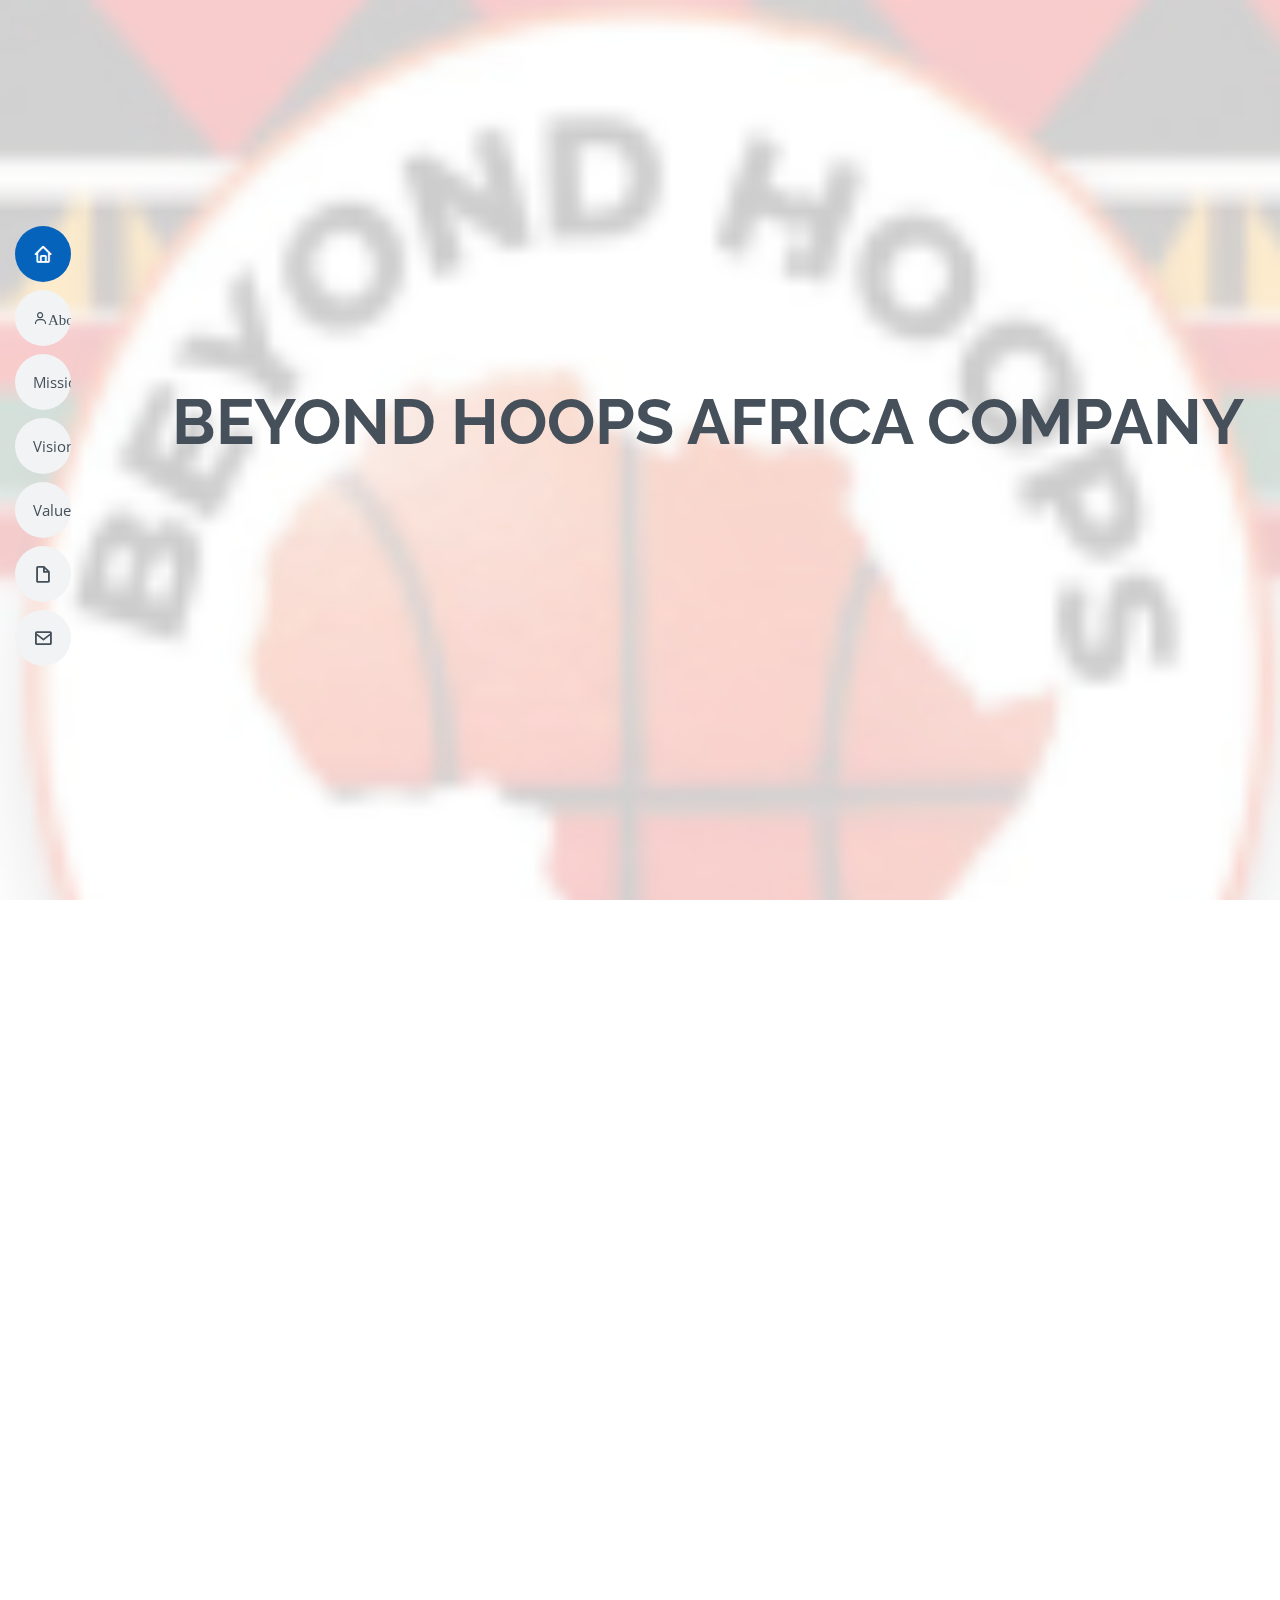
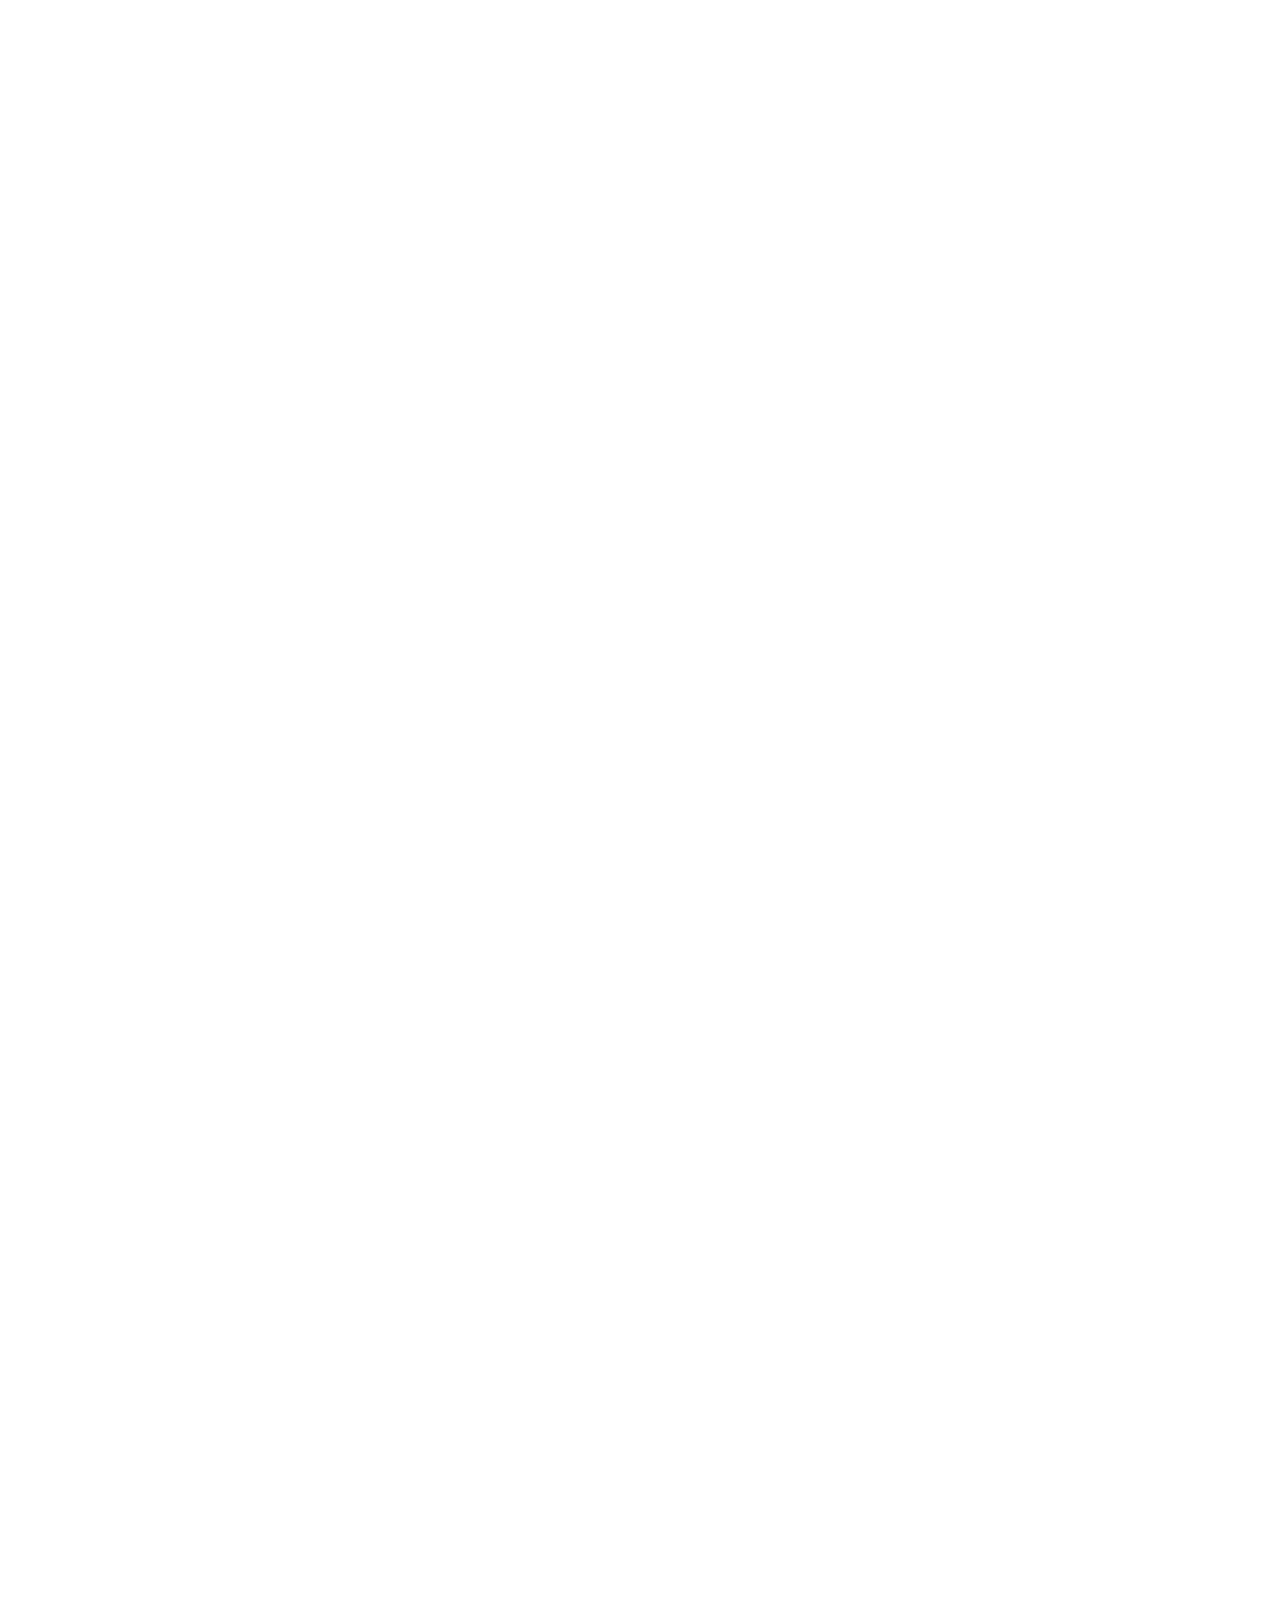
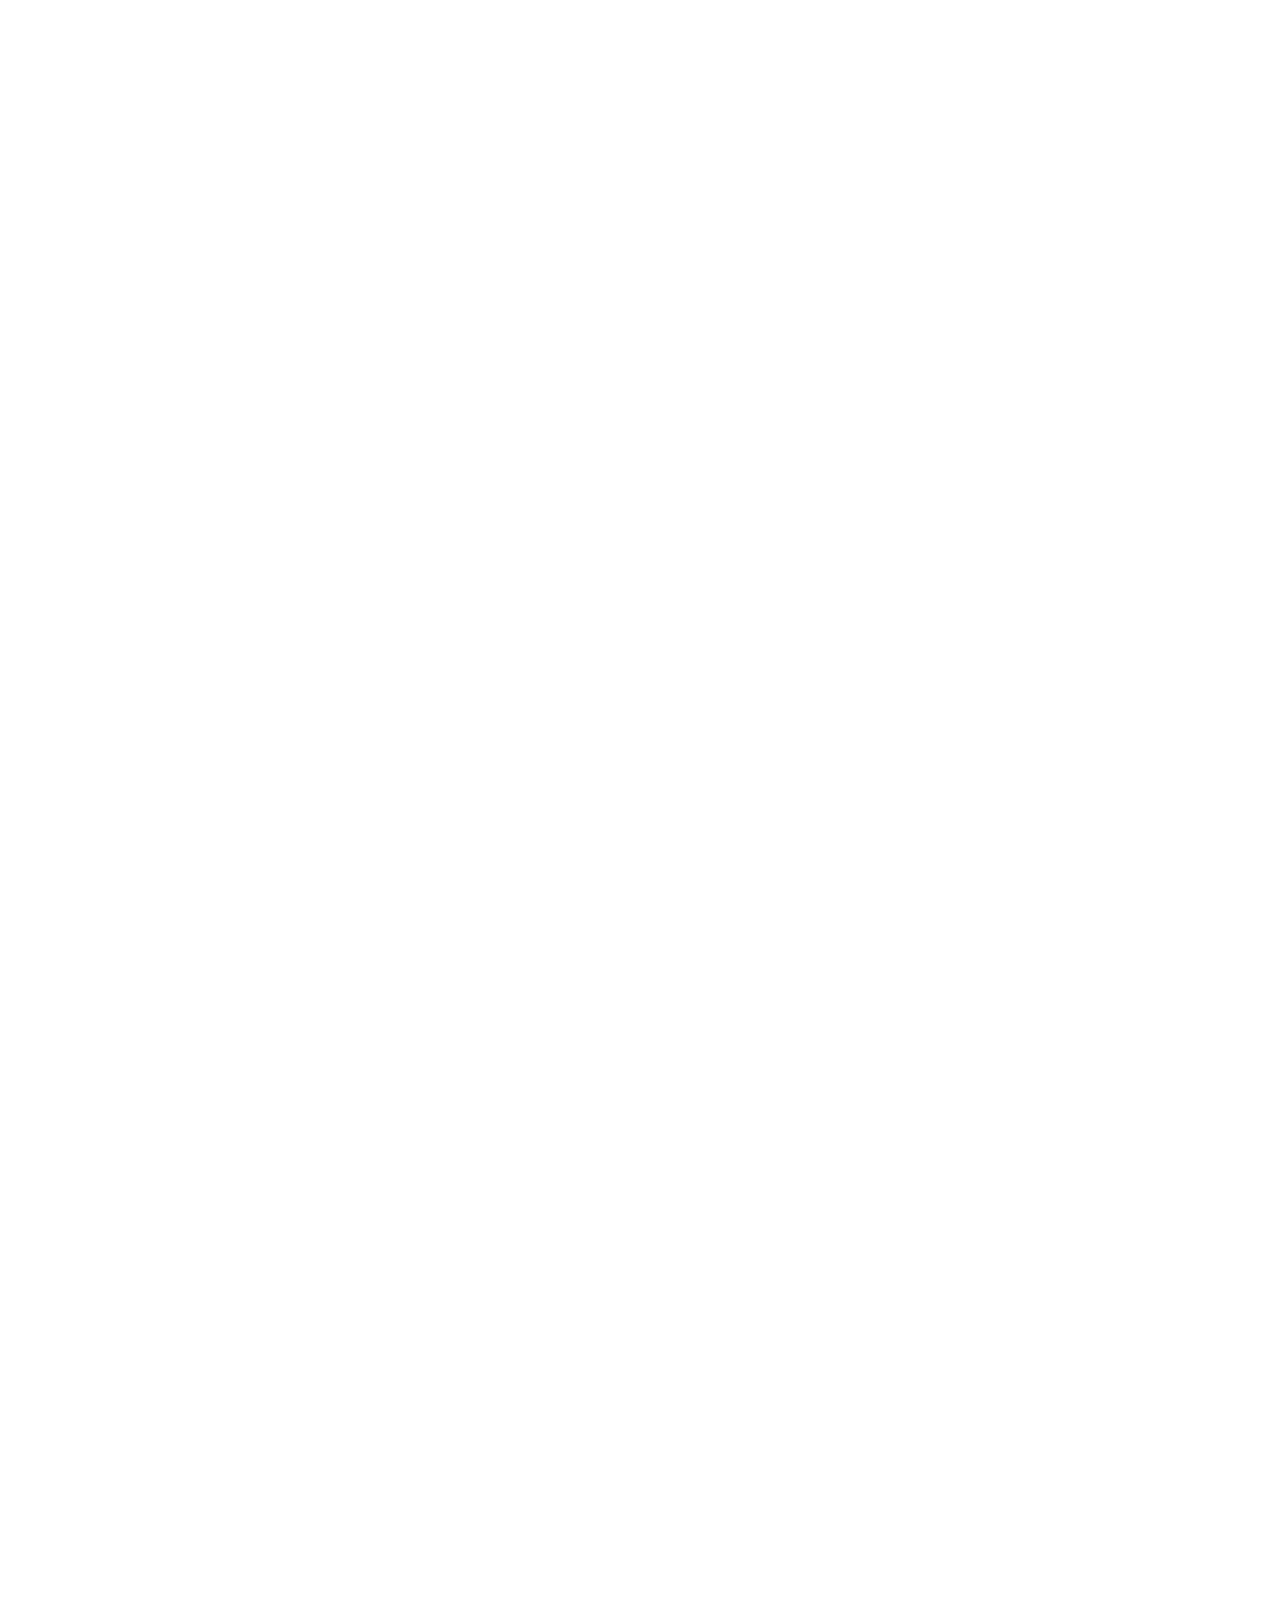
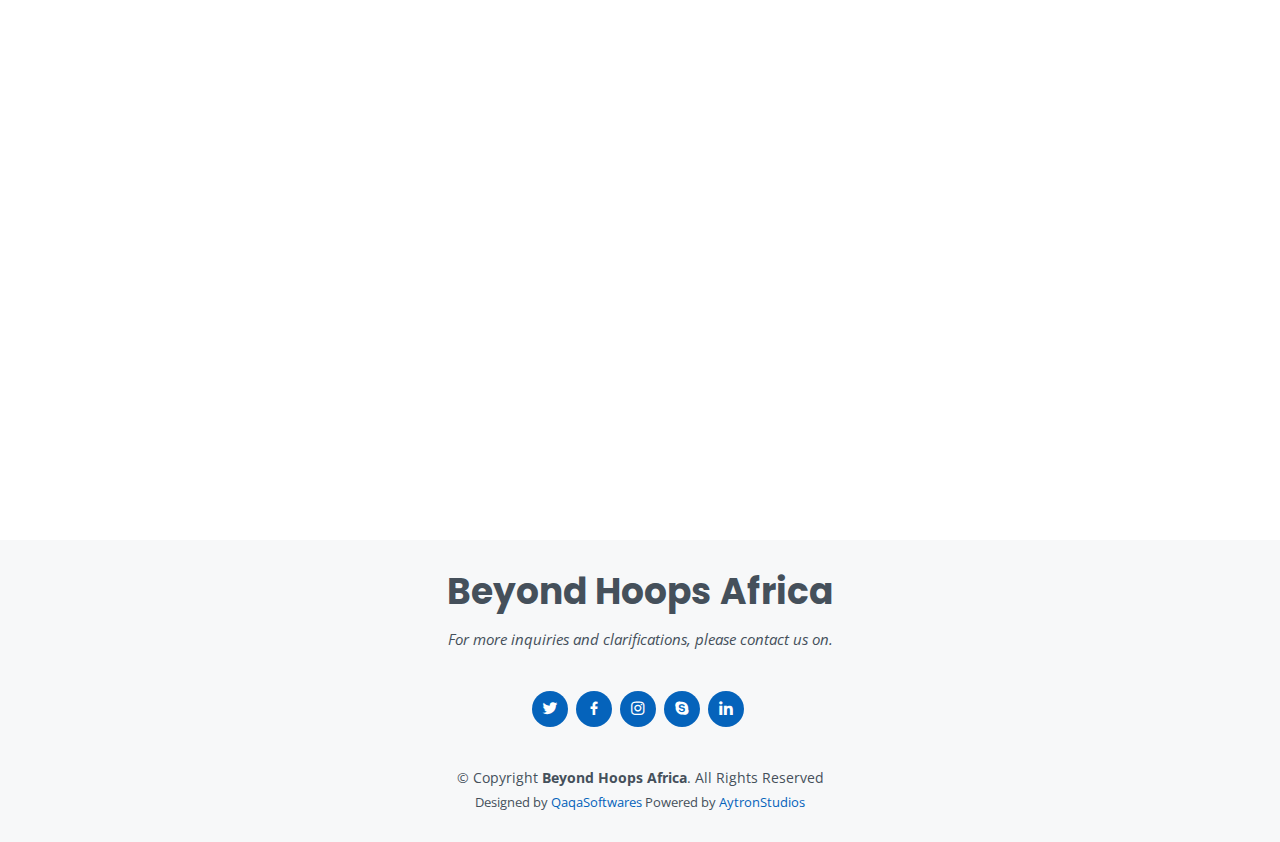
<file: index.html>
<!DOCTYPE html>
<html lang="en">

<head>
  <meta charset="utf-8">
  <meta content="width=device-width, initial-scale=1.0" name="viewport">

  <title>Beyond Hoops Africa</title>
  <meta content="" name="description">
  <meta content="" name="keywords">

  <!-- Favicons -->
  <link href="assets/img/logo.png" rel="icon">
  <link href="assets/img/logo.png" rel="apple-touch-icon">

  <!-- Google Fonts -->
  <link href="https://fonts.googleapis.com/css?family=Open+Sans:300,300i,400,400i,600,600i,700,700i|Raleway:300,300i,400,400i,500,500i,600,600i,700,700i|Poppins:300,300i,400,400i,500,500i,600,600i,700,700i" rel="stylesheet">

  <!-- Vendor CSS Files -->
  <link href="assets/vendor/aos/aos.css" rel="stylesheet">
  <link href="assets/vendor/bootstrap/css/bootstrap.min.css" rel="stylesheet">
  <link href="assets/vendor/bootstrap-icons/bootstrap-icons.css" rel="stylesheet">
  <link href="assets/vendor/boxicons/css/boxicons.min.css" rel="stylesheet">
  <link href="assets/vendor/glightbox/css/glightbox.min.css" rel="stylesheet">
  <link href="assets/vendor/swiper/swiper-bundle.min.css" rel="stylesheet">

  <!-- Template Main CSS File -->
  <link href="assets/css/style.css" rel="stylesheet">

  <!-- =======================================================
  * Template Name: MyResume
  * Template URL: https://bootstrapmade.com/free-html-bootstrap-template-my-resume/
  * Updated: Mar 17 2024 with Bootstrap v5.3.3
  * Author: BootstrapMade.com
  * License: https://bootstrapmade.com/license/
  ======================================================== -->
</head>

<body>

  <!-- ======= Mobile nav toggle button ======= -->
  <!-- <button type="button" class="mobile-nav-toggle d-xl-none"><i class="bi bi-list mobile-nav-toggle"></i></button> -->
  <i class="bi bi-list mobile-nav-toggle d-lg-none"></i>
  <!-- ======= Header ======= -->
  <header id="header" class="d-flex flex-column justify-content-center">

    <nav id="navbar" class="navbar nav-menu">
      <ul>
        <li><a href="#hero" class="nav-link scrollto active"><i class="bx bx-home"></i> <span>Home</span></a></li>
        <li>
          <div class="dropdown nav-link">
    <a class=" bx bx-user" href="#aboutus">About Us</a>
    <div class="dropdown-content">
      <a href="#mission">Mission</a>
      <a href="#vision">Vision</a>
      <a href="#values">Values</a>
    </div>
  </div>
        </li>
        <li><a href="#program" class="nav-link scrollto"><i class="bx bx-file-blank"></i> <span>Our Programs</span></a></li>
        <li><a href="#contact" class="nav-link scrollto"><i class="bx bx-envelope"></i> <span>Contact</span></a></li>
      </ul>
    </nav><!-- .nav-menu -->

  </header><!-- End Header -->

  <!-- ======= Hero Section ======= -->
  <section id="hero" class="d-flex flex-column justify-content-center">
    <div class="container" data-aos="zoom-in" data-aos-delay="100">
      <h1>BEYOND HOOPS AFRICA COMPANY</h1>
      <div class="social-links">
        <a href="+1 (236) 558-8300" class="phone"><i class="bx bxl-phone"></i></a>
        <a href="https://www.beyondhoopsafrica.com/" class="website"><i class="bx bxl-website"></i></a>
        <a href="mailto:info@beyondhoopsafrica.com" class="email"><i class="bx bxl-email"></i></a>
      </div>
    </div>
  </section><!-- End Hero -->

  <main id="main">

    <!-- ======= About Section ======= -->
    <section id="aboutus" class="about">
      <div class="container" data-aos="fade-up">

        <div class="section-title">
          <h2>About Us</h2>
          <p>Welcome to Beyond Hoops Africa (BHA), where hope and opportunity converge for youth across Canada and Kenya. As a registered nonprofit society in Canada, BHA is dedicated to catalyzing positive change in the lives of young individuals through the transformative power of sports. Our innovative programs, rooted in basketball, soccer, and life-skills training, serve as dynamic platforms for empowerment, education, and inspiration. </p>
        <p>At Beyond Hoops Africa, we deeply believe in sports' inherent ability to uplift and unify people from all walks of life. Through our initiatives, we strive to amplify the potential and resilience of youth, prioritizing their strengths over perceived limitations. By showcasing their achievements, we instill a sense of hope and confidence, nurturing a limitless mindset.</p>
          <p>Furthermore, Beyond Hoops Africa stands firm in its conviction that sports should be accessible to every youth, irrespective of gender, financial means, or creed. We adamantly oppose the notion that poverty
should restrict a young person's participation in sports. Thus, Beyond Hoops Africa has embarked on a mission to dismantle barriers for marginalized, racialized, and low-income families by providing essential sports equipment. Through our inclusive programs and initiatives, we are committed to forging pathways for every young person to engage in sports, fostering a profound sense of belonging and empowerment.</p>
        <p>Beyond our commitment to sports, Beyond Hoops Africa is deeply invested in environmental advocacy, climate change action, waste management, and mental health wellness. These core programs reflect our holistic approach to youth development. We educate and empower young individuals to be stewards of the environment, actively participating in sustainable practices and climate change mitigation efforts. Our waste management initiatives encourage responsible habits and community involvement to create cleaner, healthier living spaces.</p>
        <p>Recognizing the profound impact of mental health on overall well-being, BHA also prioritizes mental health wellness. We provide resources and support to help youth navigate the challenges of life, fostering resilience and a positive mental outlook through sports and life-skills training.</p>
        </div>

        <div class="row" id="mission">
          <div class="col-lg-4">
            <img src="assets/img/logo.png" class="img-fluid" alt="">
          </div>
          <div class="col-lg-8 pt-4 pt-lg-0 content">
            <h3>Our Mission</h3>
            <p class="fst-italic">
              Our mission is to Empower youth through Education, Arts, Sports and Environmental Advocacy, fostering a generation of future leaders, actively shaping their own destinies and positively impacting their communities.
            </p>
          </div>
          <div>
            <h3 id="vision">Our Vision</h3>
            <p>
              Igniting dreams, shaping futures, and transforming communities. </p>
          </div>
          <div>
            <h3 id="values">Our Values</h3>
            <p>Our core values commitment is the foundation of all we do, Beyond Hoops Africa upholds the following core values. </p>
          <ul>
            <li>
              <h4>Diversity</h4>
              <p>We know that by embracing differences, actively including a variety of voices, and uniting together we can solve our community's most complex problems. </p>
            </li>
            <li>
              <h4>Respect</h4>
              <p>We believe in the value of treating our staff, partners, supporters and participants respectfully. This means assuming positive intent, practicing direct and supportive communication, maintaining confidentiality and hon­esty, and working toward mutual understanding. </p>
            </li>
            <li>
              <h4>Integrity</h4>
              <p>We are accountable to the people and partners we humbly serve, transparently sharing our results, stories and lessons.</p>
            </li>
            <li>
              <h4>Excellence</h4>
              <p>We challenge ourselves to the highest level of learning and performance, tapping the best of human spirit to create lasting impact. </p>
            </li>
            <li>
              <h4>Sportmanship</h4>
              <p>We teach our participants about winning or losing with grace. Our programs teach participants that they must know and abide by rules of any sport they play and be able to conduct themselves in a kind and respectful manner towards others.</p>
            </li>
          </ul>
          </div>
        </div>

      </div>
    </section><!-- End About Section -->

    <!-- ======= Facts Section ======= -->
    <section id="program" class="facts">
      <div class="container" data-aos="fade-up">

        <div class="section-title">
          <h2>Our Programs</h2>
          <p>Our programs are implemented through our philosophy of Dare to Dream , we believe each child & youth should have a dream and a support structure to guide them to achieve their dream and thrive. Below are the programs we run in the community. </p>
        </div>

        <div class="row">

          <div class="col-lg-3 col-md-6">
            <div class="count-box">
                <img src="assets/img/program1.png" alt="program">
            </div>
          </div>

          <div class="col-lg-3 col-md-6 mt-5 mt-md-0">
            <div class="count-box">
              <img src="assets/img/program2.png" alt="program">
            </div>
          </div>

          <div class="col-lg-3 col-md-6 mt-5 mt-lg-0">
            <div class="count-box">
              <img src="assets/img/program3.png" alt="program">
            </div>
          </div>

          <div class="col-lg-3 col-md-6 mt-5 mt-lg-0">
            <div class="count-box">
              <img src="assets/img/program3.png" alt="program">
            </div>
          </div>

        </div>

      </div>
    </section><!-- End Facts Section -->


    <!-- ======= Services Section ======= -->
    <section id="services" class="services">
      <div class="container" data-aos="fade-up">
        <div>
        <div>
            <h2>1. Sports (Basketball & Soccer, Boxing)</h2>
          <p><strong>Development, Training & Outreach</strong></p>
          <p>This program is geared towards developing sports at the grassroots level, we run a weekly Hoops & well being program at Makadara boys centre and we also partner with other existing programs where we run joint holiday camps, donate equipment and host coaches from overseas that visit us as volunteers and support us
towards achieving our mission.</p>
        </div>

        <div class="row">

          <div class="col-lg-4 col-md-6 d-flex align-items-stretch" data-aos="zoom-in" data-aos-delay="100">
            <img src="assets/img/program1.png" alt="program">
          </div>
        </div>
          </div>

        <div>
        <div>
            <h2>2. Environmental Advocacy</h2>
          <p>Championing for youth to take front seat on climate action , waste management & Reclaiming Green spaces.</p>
        </div>

        <div class="row">

          <div class="col-lg-4 col-md-6 d-flex align-items-stretch" data-aos="zoom-in" data-aos-delay="100">
            <img src="assets/img/program1.png" alt="program">
          </div>
        </div>
          </div>

        <div>
        <div>
            <h2>3. Mental Wellness</h2>
          <p>Partner with mental health practitioners & organizations to train coaches & community' leaders on mental health and also create safe and conducive environments to discuss about mental health in the community and fight stigma.</p>
        </div>

        <div class="row">

          <div class="col-lg-4 col-md-6 d-flex align-items-stretch" data-aos="zoom-in" data-aos-delay="100">
            <img src="assets/img/program1.png" alt="program">
          </div>
        </div>
          </div>

        <div>
        <div>
            <h2>4. Soma Circle</h2>
          <p>Forstering a reading culture and working towards improving child literacy </p>
        </div>

        <div class="row">

          <div class="col-lg-4 col-md-6 d-flex align-items-stretch" data-aos="zoom-in" data-aos-delay="100">
            <img src="assets/img/program1.png" alt="program">
          </div>
        </div>
          </div>
      </div>
    </section><!-- End Services Section -->

<!--    &lt;!&ndash; ======= Testimonials Section ======= &ndash;&gt;-->
<!--    <section id="testimonials" class="testimonials section-bg">-->
<!--      <div class="container" data-aos="fade-up">-->

<!--        <div class="section-title">-->
<!--          <h2>Testimonials</h2>-->
<!--        </div>-->

<!--        <div class="testimonials-slider swiper" data-aos="fade-up" data-aos-delay="100">-->
<!--          <div class="swiper-wrapper">-->

<!--            <div class="swiper-slide">-->
<!--              <div class="testimonial-item">-->
<!--                <img src="assets/img/testimonials/testimonials-1.jpg" class="testimonial-img" alt="">-->
<!--                <h3>Saul Goodman</h3>-->
<!--                <h4>Ceo &amp; Founder</h4>-->
<!--                <p>-->
<!--                  <i class="bx bxs-quote-alt-left quote-icon-left"></i>-->
<!--                  Proin iaculis purus consequat sem cure digni ssim donec porttitora entum suscipit rhoncus. Accusantium quam, ultricies eget id, aliquam eget nibh et. Maecen aliquam, risus at semper.-->
<!--                  <i class="bx bxs-quote-alt-right quote-icon-right"></i>-->
<!--                </p>-->
<!--              </div>-->
<!--            </div>&lt;!&ndash; End testimonial item &ndash;&gt;-->

<!--            <div class="swiper-slide">-->
<!--              <div class="testimonial-item">-->
<!--                <img src="assets/img/testimonials/testimonials-2.jpg" class="testimonial-img" alt="">-->
<!--                <h3>Sara Wilsson</h3>-->
<!--                <h4>Designer</h4>-->
<!--                <p>-->
<!--                  <i class="bx bxs-quote-alt-left quote-icon-left"></i>-->
<!--                  Export tempor illum tamen malis malis eram quae irure esse labore quem cillum quid cillum eram malis quorum velit fore eram velit sunt aliqua noster fugiat irure amet legam anim culpa.-->
<!--                  <i class="bx bxs-quote-alt-right quote-icon-right"></i>-->
<!--                </p>-->
<!--              </div>-->
<!--            </div>&lt;!&ndash; End testimonial item &ndash;&gt;-->

<!--            <div class="swiper-slide">-->
<!--              <div class="testimonial-item">-->
<!--                <img src="assets/img/testimonials/testimonials-3.jpg" class="testimonial-img" alt="">-->
<!--                <h3>Jena Karlis</h3>-->
<!--                <h4>Store Owner</h4>-->
<!--                <p>-->
<!--                  <i class="bx bxs-quote-alt-left quote-icon-left"></i>-->
<!--                  Enim nisi quem export duis labore cillum quae magna enim sint quorum nulla quem veniam duis minim tempor labore quem eram duis noster aute amet eram fore quis sint minim.-->
<!--                  <i class="bx bxs-quote-alt-right quote-icon-right"></i>-->
<!--                </p>-->
<!--              </div>-->
<!--            </div>&lt;!&ndash; End testimonial item &ndash;&gt;-->

<!--            <div class="swiper-slide">-->
<!--              <div class="testimonial-item">-->
<!--                <img src="assets/img/testimonials/testimonials-4.jpg" class="testimonial-img" alt="">-->
<!--                <h3>Matt Brandon</h3>-->
<!--                <h4>Freelancer</h4>-->
<!--                <p>-->
<!--                  <i class="bx bxs-quote-alt-left quote-icon-left"></i>-->
<!--                  Fugiat enim eram quae cillum dolore dolor amet nulla culpa multos export minim fugiat minim velit minim dolor enim duis veniam ipsum anim magna sunt elit fore quem dolore labore illum veniam.-->
<!--                  <i class="bx bxs-quote-alt-right quote-icon-right"></i>-->
<!--                </p>-->
<!--              </div>-->
<!--            </div>&lt;!&ndash; End testimonial item &ndash;&gt;-->

<!--            <div class="swiper-slide">-->
<!--              <div class="testimonial-item">-->
<!--                <img src="assets/img/testimonials/testimonials-5.jpg" class="testimonial-img" alt="">-->
<!--                <h3>John Larson</h3>-->
<!--                <h4>Entrepreneur</h4>-->
<!--                <p>-->
<!--                  <i class="bx bxs-quote-alt-left quote-icon-left"></i>-->
<!--                  Quis quorum aliqua sint quem legam fore sunt eram irure aliqua veniam tempor noster veniam enim culpa labore duis sunt culpa nulla illum cillum fugiat legam esse veniam culpa fore nisi cillum quid.-->
<!--                  <i class="bx bxs-quote-alt-right quote-icon-right"></i>-->
<!--                </p>-->
<!--              </div>-->
<!--            </div>&lt;!&ndash; End testimonial item &ndash;&gt;-->

<!--          </div>-->
<!--          <div class="swiper-pagination"></div>-->
<!--        </div>-->

<!--      </div>-->
<!--    </section>&lt;!&ndash; End Testimonials Section &ndash;&gt;-->

    <!-- ======= Contact Section ======= -->
    <section id="contact" class="contact">
      <div class="container" data-aos="fade-up">

        <div class="section-title">
          <h2>Contact</h2>
        </div>

        <div class="row mt-1">

          <div class="col-lg-4">
            <div class="info">
<!--              <div class="address">-->
<!--                <i class="bi bi-geo-alt"></i>-->
<!--                <h4>Location:</h4>-->
<!--                <p>A108 Adam Street, New York, NY 535022</p>-->
<!--              </div>-->
              <div class="email">
                <i class="bi bi-envelope"></i>
                <h4>Website:</h4>
                <a href="www.beyondhoopsafrica.com"></a>
                <p>www.beyondhoopsafrica.com</p>
              </div>

              <div class="email">
                <i class="bi bi-envelope"></i>
                <h4>Email:</h4>
                <a href="mailto:info@beyondhoopsafrica.com"></a>
                <p>info@beyondhoopsafrica.com</p>
              </div>

              <div class="phone">
                <i class="bi bi-phone"></i>
                <h4>Call:</h4>
                <p>+1 (236) 558-8300</p>
              </div>

            </div>

          </div>

          <div class="col-lg-8 mt-5 mt-lg-0">

            <form action="forms/contact.php" method="post" role="form" class="php-email-form">
              <div class="row">
                <div class="col-md-6 form-group">
                  <input type="text" name="name" class="form-control" id="name" placeholder="Your Name" required>
                </div>
                <div class="col-md-6 form-group mt-3 mt-md-0">
                  <input type="email" class="form-control" name="email" id="email" placeholder="Your Email" required>
                </div>
              </div>
              <div class="form-group mt-3">
                <input type="text" class="form-control" name="subject" id="subject" placeholder="Subject" required>
              </div>
              <div class="form-group mt-3">
                <textarea class="form-control" name="message" rows="5" placeholder="Message" required></textarea>
              </div>
              <div class="my-3">
                <div class="loading">Loading</div>
                <div class="error-message"></div>
                <div class="sent-message">Your message has been sent. Thank you!</div>
              </div>
              <div class="text-center"><button type="submit">Send Message</button></div>
            </form>

          </div>

        </div>

      </div>
    </section><!-- End Contact Section -->

  </main><!-- End #main -->

  <!-- ======= Footer ======= -->
  <footer id="footer">
    <div class="container">
      <h3>Beyond Hoops Africa</h3>
      <p>For more inquiries and clarifications, please contact us on.</p>
      <div class="social-links">
        <a href="#" class="twitter"><i class="bx bxl-twitter"></i></a>
        <a href="#" class="facebook"><i class="bx bxl-facebook"></i></a>
        <a href="#" class="instagram"><i class="bx bxl-instagram"></i></a>
        <a href="#" class="google-plus"><i class="bx bxl-skype"></i></a>
        <a href="#" class="linkedin"><i class="bx bxl-linkedin"></i></a>
      </div>
      <div class="copyright">
        &copy; Copyright <strong><span>Beyond Hoops Africa</span></strong>. All Rights Reserved
      </div>
      <div class="credits">
        <!-- All the links in the footer should remain intact. -->
        <!-- You can delete the links only if you purchased the pro version. -->
        <!-- Licensing information: [license-url] -->
        <!-- Purchase the pro version with working PHP/AJAX contact form: https://bootstrapmade.com/free-html-bootstrap-template-my-resume/ -->
        Designed by <a href="mailto:beneditc64@gmail.com">QaqaSoftwares</a>
        Powered by <a href="mailto:alexkiptoo881@gmail.com">AytronStudios</a>
      </div>
    </div>
  </footer><!-- End Footer -->

  <div id="preloader"></div>
  <a href="#" class="back-to-top d-flex align-items-center justify-content-center"><i class="bi bi-arrow-up-short"></i></a>

  <!-- Vendor JS Files -->
  <script src="assets/vendor/purecounter/purecounter_vanilla.js"></script>
  <script src="assets/vendor/aos/aos.js"></script>
  <script src="assets/vendor/bootstrap/js/bootstrap.bundle.min.js"></script>
  <script src="assets/vendor/glightbox/js/glightbox.min.js"></script>
  <script src="assets/vendor/isotope-layout/isotope.pkgd.min.js"></script>
  <script src="assets/vendor/swiper/swiper-bundle.min.js"></script>
  <script src="assets/vendor/typed.js/typed.umd.js"></script>
  <script src="assets/vendor/waypoints/noframework.waypoints.js"></script>
  <script src="assets/vendor/php-email-form/validate.js"></script>

  <!-- Template Main JS File -->
  <script src="assets/js/main.js"></script>

</body>

</html>
</file>
<file: assets/css/style.css>
/**
* Template Name: MyResume
* Template URL: https://bootstrapmade.com/free-html-bootstrap-template-my-resume/
* Updated: Mar 17 2024 with Bootstrap v5.3.3
* Author: BootstrapMade.com
* License: https://bootstrapmade.com/license/
*/

/*--------------------------------------------------------------
# General
--------------------------------------------------------------*/
body {
  font-family: "Open Sans", sans-serif;
  color: #272829;
}

a {
  color: #0563bb;
  text-decoration: none;
}

a:hover {
  color: #067ded;
  text-decoration: none;
}

h1,
h2,
h3,
h4,
h5,
h6 {
  font-family: "Raleway", sans-serif;
}

/*--------------------------------------------------------------
# Back to top button
--------------------------------------------------------------*/
.back-to-top {
  position: fixed;
  visibility: hidden;
  opacity: 0;
  right: 15px;
  bottom: 15px;
  z-index: 996;
  background: #0563bb;
  width: 40px;
  height: 40px;
  border-radius: 50px;
  transition: all 0.4s;
}

.back-to-top i {
  font-size: 28px;
  color: #fff;
  line-height: 0;
}

.back-to-top:hover {
  background: #0678e3;
  color: #fff;
}

.back-to-top.active {
  visibility: visible;
  opacity: 1;
}

/*--------------------------------------------------------------
# Preloader
--------------------------------------------------------------*/
#preloader {
  position: fixed;
  top: 0;
  left: 0;
  right: 0;
  bottom: 0;
  z-index: 9999;
  overflow: hidden;
  background: #fff;
}

#preloader:before {
  content: "";
  position: fixed;
  top: calc(50% - 30px);
  left: calc(50% - 30px);
  border: 6px solid #0563bb;
  border-top-color: #fff;
  border-bottom-color: #fff;
  border-radius: 50%;
  width: 60px;
  height: 60px;
  animation: animate-preloader 1s linear infinite;
}

@keyframes animate-preloader {
  0% {
    transform: rotate(0deg);
  }

  100% {
    transform: rotate(360deg);
  }
}

/*--------------------------------------------------------------
# Disable aos animation delay on mobile devices
--------------------------------------------------------------*/
@media screen and (max-width: 768px) {
  [data-aos-delay] {
    transition-delay: 1s !important;
  }
}

/*--------------------------------------------------------------
# Header
--------------------------------------------------------------*/
#header {
  position: fixed;
  top: 0;
  left: 0;
  bottom: 0;
  z-index: 9997;
  transition: all 0.5s;
  padding: 15px;
  overflow-y: auto;
}

@media (max-width: 991px) {
  #header {
    width: 300px;
    background: #fff;
    border-right: 1px solid #e6e9ec;
    left: -300px;
  }
}

@media (min-width: 991px) {
  #main {
    margin-left: 100px;
  }
}

/*--------------------------------------------------------------
# Navigation Menu
--------------------------------------------------------------*/
/**
* Desktop Navigation 
*/
.nav-menu {
  padding: 0;
  display: block;
}

.nav-menu * {
  margin: 0;
  padding: 0;
  list-style: none;
}

.nav-menu>ul>li {
  position: relative;
  white-space: nowrap;
}

.nav-menu a,
.nav-menu a:focus {
  display: flex;
  align-items: center;
  color: #45505b;
  padding: 10px 18px;
  margin-bottom: 8px;
  transition: 0.3s;
  font-size: 15px;
  border-radius: 50px;
  background: #f2f3f5;
  height: 56px;
  width: 100%;
  overflow: hidden;
  transition: 0.3s;
}

.nav-menu a i,
.nav-menu a:focus i {
  font-size: 20px;
}

.nav-menu a span,
.nav-menu a:focus span {
  padding: 0 5px 0 7px;
  color: #45505b;
}

@media (min-width: 992px) {

  .nav-menu a,
  .nav-menu a:focus {
    width: 56px;
  }

  .nav-menu a span,
  .nav-menu a:focus span {
    display: none;
    color: #fff;
  }
}

.nav-menu a:hover,
.nav-menu .active,
.nav-menu .active:focus,
.nav-menu li:hover>a {
  color: #fff;
  background: #0563bb;
}

.nav-menu a:hover span,
.nav-menu .active span,
.nav-menu .active:focus span,
.nav-menu li:hover>a span {
  color: #fff;
}

.nav-menu a:hover,
.nav-menu li:hover>a {
  width: 100%;
  color: #fff;
}

.nav-menu a:hover span,
.nav-menu li:hover>a span {
  display: block;
}

/**
* Mobile Navigation 
*/
.mobile-nav-toggle {
  position: fixed;
  right: 10px;
  top: 10px;
  z-index: 9998;
  border: 0;
  background: none;
  font-size: 28px;
  transition: all 0.4s;
  outline: none !important;
  line-height: 0;
  cursor: pointer;
  border-radius: 50px;
  padding: 5px;
}

.mobile-nav-toggle i {
  color: #45505b;
}

.mobile-nav-active {
  overflow: hidden;
}

.mobile-nav-active #header {
  left: 0;
}

.mobile-nav-active .mobile-nav-toggle {
  color: #fff;
  background-color: #0563bb;
}

/*--------------------------------------------------------------
# Hero Section
--------------------------------------------------------------*/
#hero {
  width: 100%;
  height: 100vh;
  background: url("../img/logo1.png") top right no-repeat;
  background-size: cover;
  position: relative;
}

@media (min-width: 992px) {
  #hero {
    padding-left: 160px;
  }
}

#hero:before {
  content: "";
  background: rgba(255, 255, 255, 0.8);
  position: absolute;
  bottom: 0;
  top: 0;
  left: 0;
  right: 0;
}

#hero h1 {
  margin: 0;
  font-size: 64px;
  font-weight: 700;
  line-height: 56px;
  color: #45505b;
}

#hero p {
  color: #45505b;
  margin: 15px 0 0 0;
  font-size: 26px;
  font-family: "Poppins", sans-serif;
}

#hero p span {
  color: #0563bb;
  letter-spacing: 1px;
}

#hero .social-links {
  margin-top: 30px;
}

#hero .social-links a {
  font-size: 24px;
  display: inline-block;
  color: #45505b;
  line-height: 1;
  margin-right: 20px;
  transition: 0.3s;
}

#hero .social-links a:hover {
  color: #0563bb;
}

@media (max-width: 992px) {
  #hero {
    text-align: center;
  }

  #hero h1 {
    font-size: 32px;
    line-height: 36px;
  }

  #hero p {
    margin-top: 10px;
    font-size: 20px;
    line-height: 24px;
  }
}

/*--------------------------------------------------------------
# Sections General
--------------------------------------------------------------*/
section {
  padding: 60px 0;
  overflow: hidden;
}

.section-title {
  text-align: center;
  padding-bottom: 30px;
}

.section-title h2 {
  font-size: 32px;
  font-weight: bold;
  text-transform: uppercase;
  margin-bottom: 20px;
  padding-bottom: 20px;
  position: relative;
  color: #45505b;
}

.section-title h2::before {
  content: "";
  position: absolute;
  display: block;
  width: 120px;
  height: 1px;
  background: #ddd;
  bottom: 1px;
  left: calc(50% - 60px);
}

.section-title h2::after {
  content: "";
  position: absolute;
  display: block;
  width: 40px;
  height: 3px;
  background: #0563bb;
  bottom: 0;
  left: calc(50% - 20px);
}

.section-title p {
  margin-bottom: 0;
}

/*--------------------------------------------------------------
# About
--------------------------------------------------------------*/
.about .content h3 {
  font-weight: 700;
  font-size: 26px;
  color: #728394;
}

.about .content ul {
  list-style: none;
  padding: 0;
}

.about .content ul li {
  margin-bottom: 20px;
  display: flex;
  align-items: center;
}

.about .content ul strong {
  margin-right: 10px;
}

.about .content ul i {
  font-size: 16px;
  margin-right: 5px;
  color: #0563bb;
  line-height: 0;
}

.about .content p:last-child {
  margin-bottom: 0;
}

/*--------------------------------------------------------------
# Facts
--------------------------------------------------------------*/
.facts .count-box {
  padding: 30px 30px 25px 30px;
  margin-top: 30px;
  width: 100%;
  position: relative;
  text-align: center;
  background: #fff;
}

.facts .count-box i {
  position: absolute;
  top: -25px;
  left: 50%;
  transform: translateX(-50%);
  font-size: 24px;
  background: #0563bb;
  color: #fff;
  border-radius: 50px;
  display: inline-flex;
  align-items: center;
  justify-content: center;
  width: 48px;
  height: 48px;
}

.facts .count-box span {
  font-size: 36px;
  display: block;
  font-weight: 600;
  color: #011426;
}

.facts .count-box p {
  padding: 0;
  margin: 0;
  font-family: "Raleway", sans-serif;
  font-size: 14px;
}

/*--------------------------------------------------------------
# Akills
--------------------------------------------------------------*/
.skills .progress {
  height: 60px;
  display: block;
  background: none;
  border-radius: 0;
}

.skills .progress .skill {
  padding: 10px 0;
  margin: 0;
  text-transform: uppercase;
  display: block;
  font-weight: 600;
  font-family: "Poppins", sans-serif;
  color: #45505b;
}

.skills .progress .skill .val {
  float: right;
  font-style: normal;
}

.skills .progress-bar-wrap {
  background: #f2f3f5;
}

.skills .progress-bar {
  width: 1px;
  height: 10px;
  transition: 0.9s;
  background-color: #0563bb;
}

/*--------------------------------------------------------------
# Resume
--------------------------------------------------------------*/
.resume .resume-title {
  font-size: 26px;
  font-weight: 700;
  margin-top: 20px;
  margin-bottom: 20px;
  color: #45505b;
}

.resume .resume-item {
  padding: 0 0 20px 20px;
  margin-top: -2px;
  border-left: 2px solid #0563bb;
  position: relative;
}

.resume .resume-item h4 {
  line-height: 18px;
  font-size: 18px;
  font-weight: 600;
  text-transform: uppercase;
  font-family: "Poppins", sans-serif;
  color: #0563bb;
  margin-bottom: 10px;
}

.resume .resume-item h5 {
  font-size: 16px;
  background: #f7f8f9;
  padding: 5px 15px;
  display: inline-block;
  font-weight: 600;
  margin-bottom: 10px;
}

.resume .resume-item ul {
  padding-left: 20px;
}

.resume .resume-item ul li {
  padding-bottom: 10px;
}

.resume .resume-item:last-child {
  padding-bottom: 0;
}

.resume .resume-item::before {
  content: "";
  position: absolute;
  width: 16px;
  height: 16px;
  border-radius: 50px;
  left: -9px;
  top: 0;
  background: #fff;
  border: 2px solid #0563bb;
}

/*--------------------------------------------------------------
# Portfolio
--------------------------------------------------------------*/
.portfolio .portfolio-item {
  margin-bottom: 30px;
}

.portfolio #portfolio-flters {
  padding: 0;
  margin: 0 auto 25px auto;
  list-style: none;
  text-align: center;
  background: #fff;
  border-radius: 50px;
  padding: 2px 15px;
}

.portfolio #portfolio-flters li {
  cursor: pointer;
  display: inline-block;
  padding: 10px 15px;
  font-size: 14px;
  font-weight: 600;
  line-height: 1;
  text-transform: uppercase;
  color: #272829;
  margin-bottom: 5px;
  transition: all 0.3s ease-in-out;
}

.portfolio #portfolio-flters li:hover,
.portfolio #portfolio-flters li.filter-active {
  color: #0563bb;
}

.portfolio #portfolio-flters li:last-child {
  margin-right: 0;
}

.portfolio .portfolio-wrap {
  transition: 0.3s;
  position: relative;
  overflow: hidden;
  z-index: 1;
  background: rgba(69, 80, 91, 0.8);
}

.portfolio .portfolio-wrap::before {
  content: "";
  background: rgba(255, 255, 255, 0.7);
  position: absolute;
  left: 30px;
  right: 30px;
  top: 30px;
  bottom: 30px;
  transition: all ease-in-out 0.3s;
  z-index: 2;
  opacity: 0;
}

.portfolio .portfolio-wrap .portfolio-info {
  opacity: 0;
  position: absolute;
  top: 0;
  left: 0;
  right: 0;
  bottom: 0;
  text-align: center;
  z-index: 3;
  transition: all ease-in-out 0.3s;
  display: flex;
  flex-direction: column;
  justify-content: center;
  align-items: center;
}

.portfolio .portfolio-wrap .portfolio-info::before {
  display: block;
  content: "";
  width: 48px;
  height: 48px;
  position: absolute;
  top: 35px;
  left: 35px;
  border-top: 3px solid #d7dce1;
  border-left: 3px solid #d7dce1;
  transition: all 0.5s ease 0s;
  z-index: 9994;
}

.portfolio .portfolio-wrap .portfolio-info::after {
  display: block;
  content: "";
  width: 48px;
  height: 48px;
  position: absolute;
  bottom: 35px;
  right: 35px;
  border-bottom: 3px solid #d7dce1;
  border-right: 3px solid #d7dce1;
  transition: all 0.5s ease 0s;
  z-index: 9994;
}

.portfolio .portfolio-wrap .portfolio-info h4 {
  font-size: 20px;
  color: #45505b;
  font-weight: 600;
}

.portfolio .portfolio-wrap .portfolio-info p {
  color: #45505b;
  font-size: 14px;
  text-transform: uppercase;
  padding: 0;
  margin: 0;
}

.portfolio .portfolio-wrap .portfolio-links {
  text-align: center;
  z-index: 4;
}

.portfolio .portfolio-wrap .portfolio-links a {
  color: #45505b;
  margin: 0 2px;
  font-size: 28px;
  display: inline-block;
  transition: 0.3s;
}

.portfolio .portfolio-wrap .portfolio-links a:hover {
  color: #148af9;
}

.portfolio .portfolio-wrap:hover::before {
  top: 0;
  left: 0;
  right: 0;
  bottom: 0;
  opacity: 1;
}

.portfolio .portfolio-wrap:hover .portfolio-info {
  opacity: 1;
}

.portfolio .portfolio-wrap:hover .portfolio-info::before {
  top: 15px;
  left: 15px;
}

.portfolio .portfolio-wrap:hover .portfolio-info::after {
  bottom: 15px;
  right: 15px;
}

/*--------------------------------------------------------------
# Portfolio Details
--------------------------------------------------------------*/
.portfolio-details {
  padding-top: 40px;
}

.portfolio-details .portfolio-details-slider img {
  width: 100%;
}

.portfolio-details .portfolio-details-slider .swiper-pagination {
  margin-top: 20px;
  position: relative;
}

.portfolio-details .portfolio-details-slider .swiper-pagination .swiper-pagination-bullet {
  width: 12px;
  height: 12px;
  background-color: #fff;
  opacity: 1;
  border: 1px solid #0563bb;
}

.portfolio-details .portfolio-details-slider .swiper-pagination .swiper-pagination-bullet-active {
  background-color: #0563bb;
}

.portfolio-details .portfolio-info {
  padding: 30px;
  box-shadow: 0px 0 30px rgba(69, 80, 91, 0.08);
}

.portfolio-details .portfolio-info h3 {
  font-size: 22px;
  font-weight: 700;
  margin-bottom: 20px;
  padding-bottom: 20px;
  border-bottom: 1px solid #eee;
}

.portfolio-details .portfolio-info ul {
  list-style: none;
  padding: 0;
  font-size: 15px;
}

.portfolio-details .portfolio-info ul li+li {
  margin-top: 10px;
}

.portfolio-details .portfolio-description {
  padding-top: 30px;
}

.portfolio-details .portfolio-description h2 {
  font-size: 26px;
  font-weight: 700;
  margin-bottom: 20px;
}

.portfolio-details .portfolio-description p {
  padding: 0;
}

/*--------------------------------------------------------------
# Services
--------------------------------------------------------------*/
.services .icon-box {
  text-align: center;
  padding: 70px 20px 80px 20px;
  transition: all ease-in-out 0.3s;
  background: #fff;
  box-shadow: 0px 5px 90px 0px rgba(110, 123, 131, 0.05);
}

.services .icon-box .icon {
  margin: 0 auto;
  width: 100px;
  height: 100px;
  display: flex;
  align-items: center;
  justify-content: center;
  transition: ease-in-out 0.3s;
  position: relative;
}

.services .icon-box .icon i {
  font-size: 36px;
  transition: 0.5s;
  position: relative;
}

.services .icon-box .icon svg {
  position: absolute;
  top: 0;
  left: 0;
}

.services .icon-box .icon svg path {
  transition: 0.5s;
  fill: #f5f5f5;
}

.services .icon-box h4 {
  font-weight: 600;
  margin: 10px 0 15px 0;
  font-size: 22px;
}

.services .icon-box h4 a {
  color: #45505b;
  transition: ease-in-out 0.3s;
}

.services .icon-box p {
  line-height: 24px;
  font-size: 14px;
  margin-bottom: 0;
}

.services .icon-box:hover {
  border-color: #fff;
  box-shadow: 0px 0 35px 0 rgba(0, 0, 0, 0.08);
}

.services .iconbox-blue i {
  color: #47aeff;
}

.services .iconbox-blue:hover .icon i {
  color: #fff;
}

.services .iconbox-blue:hover .icon path {
  fill: #47aeff;
}

.services .iconbox-orange i {
  color: #ffa76e;
}

.services .iconbox-orange:hover .icon i {
  color: #fff;
}

.services .iconbox-orange:hover .icon path {
  fill: #ffa76e;
}

.services .iconbox-pink i {
  color: #e80368;
}

.services .iconbox-pink:hover .icon i {
  color: #fff;
}

.services .iconbox-pink:hover .icon path {
  fill: #e80368;
}

.services .iconbox-yellow i {
  color: #ffbb2c;
}

.services .iconbox-yellow:hover .icon i {
  color: #fff;
}

.services .iconbox-yellow:hover .icon path {
  fill: #ffbb2c;
}

.services .iconbox-red i {
  color: #ff5828;
}

.services .iconbox-red:hover .icon i {
  color: #fff;
}

.services .iconbox-red:hover .icon path {
  fill: #ff5828;
}

.services .iconbox-teal i {
  color: #11dbcf;
}

.services .iconbox-teal:hover .icon i {
  color: #fff;
}

.services .iconbox-teal:hover .icon path {
  fill: #11dbcf;
}

/*--------------------------------------------------------------
# Testimonials
--------------------------------------------------------------*/
.testimonials .section-header {
  margin-bottom: 40px;
}

.testimonials .testimonials-carousel,
.testimonials .testimonials-slider {
  overflow: hidden;
}

.testimonials .testimonial-item {
  text-align: center;
}

.testimonials .testimonial-item .testimonial-img {
  width: 120px;
  border-radius: 50%;
  border: 4px solid #fff;
  margin: 0 auto;
}

.testimonials .testimonial-item h3 {
  font-size: 20px;
  font-weight: bold;
  margin: 10px 0 5px 0;
  color: #111;
}

.testimonials .testimonial-item h4 {
  font-size: 14px;
  color: #999;
  margin: 0 0 15px 0;
}

.testimonials .testimonial-item .quote-icon-left,
.testimonials .testimonial-item .quote-icon-right {
  color: #90c8fc;
  font-size: 26px;
}

.testimonials .testimonial-item .quote-icon-left {
  display: inline-block;
  left: -5px;
  position: relative;
}

.testimonials .testimonial-item .quote-icon-right {
  display: inline-block;
  right: -5px;
  position: relative;
  top: 10px;
}

.testimonials .testimonial-item p {
  font-style: italic;
  margin: 0 auto 15px auto;
}

.testimonials .swiper-pagination {
  margin-top: 20px;
  position: relative;
}

.testimonials .swiper-pagination .swiper-pagination-bullet {
  width: 12px;
  height: 12px;
  background-color: #fff;
  opacity: 1;
  border: 1px solid #0563bb;
}

.testimonials .swiper-pagination .swiper-pagination-bullet-active {
  background-color: #0563bb;
}

@media (min-width: 992px) {
  .testimonials .testimonial-item p {
    width: 80%;
  }
}

/*--------------------------------------------------------------
# Contact
--------------------------------------------------------------*/
.contact .info {
  width: 100%;
  background: #fff;
}

.contact .info i {
  font-size: 20px;
  color: #0563bb;
  float: left;
  width: 44px;
  height: 44px;
  background: #eef7ff;
  display: flex;
  justify-content: center;
  align-items: center;
  border-radius: 50px;
  transition: all 0.3s ease-in-out;
}

.contact .info h4 {
  padding: 0 0 0 60px;
  font-size: 22px;
  font-weight: 600;
  margin-bottom: 5px;
  color: #45505b;
}

.contact .info p {
  padding: 0 0 0 60px;
  margin-bottom: 0;
  font-size: 14px;
  color: #728394;
}

.contact .info .email,
.contact .info .phone {
  margin-top: 40px;
}

.contact .info .email:hover i,
.contact .info .address:hover i,
.contact .info .phone:hover i {
  background: #0563bb;
  color: #fff;
}

.contact .php-email-form {
  width: 100%;
  background: #fff;
}

.contact .php-email-form .form-group {
  padding-bottom: 8px;
}

.contact .php-email-form .error-message {
  display: none;
  color: #fff;
  background: #ed3c0d;
  text-align: left;
  padding: 15px;
  font-weight: 600;
}

.contact .php-email-form .error-message br+br {
  margin-top: 25px;
}

.contact .php-email-form .sent-message {
  display: none;
  color: #fff;
  background: #18d26e;
  text-align: center;
  padding: 15px;
  font-weight: 600;
}

.contact .php-email-form .loading {
  display: none;
  background: #fff;
  text-align: center;
  padding: 15px;
}

.contact .php-email-form .loading:before {
  content: "";
  display: inline-block;
  border-radius: 50%;
  width: 24px;
  height: 24px;
  margin: 0 10px -6px 0;
  border: 3px solid #18d26e;
  border-top-color: #eee;
  animation: animate-loading 1s linear infinite;
}

.contact .php-email-form input,
.contact .php-email-form textarea {
  border-radius: 4px;
  box-shadow: none;
  font-size: 14px;
}

.contact .php-email-form input[type=text],
.contact .php-email-form input[type=email] {
  height: 44px;
}

.contact .php-email-form textarea {
  padding: 10px 12px;
}

.contact .php-email-form button[type=submit] {
  background: #0563bb;
  border: 0;
  padding: 10px 35px;
  color: #fff;
  transition: 0.4s;
  border-radius: 50px;
}

.contact .php-email-form button[type=submit]:hover {
  background: #0678e3;
}

@keyframes animate-loading {
  0% {
    transform: rotate(0deg);
  }

  100% {
    transform: rotate(360deg);
  }
}

/*--------------------------------------------------------------
# Footer
--------------------------------------------------------------*/
#footer {
  background: #f7f8f9;
  color: #45505b;
  font-size: 14px;
  text-align: center;
  padding: 30px 0;
}

#footer h3 {
  font-size: 36px;
  font-weight: 700;
  position: relative;
  font-family: "Poppins", sans-serif;
  padding: 0;
  margin: 0 0 15px 0;
}

#footer p {
  font-size: 15px;
  font-style: italic;
  padding: 0;
  margin: 0 0 40px 0;
}

#footer .social-links {
  margin: 0 0 40px 0;
}

#footer .social-links a {
  font-size: 18px;
  display: inline-block;
  background: #0563bb;
  color: #fff;
  line-height: 1;
  padding: 8px 0;
  margin-right: 4px;
  border-radius: 50%;
  text-align: center;
  width: 36px;
  height: 36px;
  transition: 0.3s;
}

#footer .social-links a:hover {
  background: #0678e3;
  color: #fff;
  text-decoration: none;
}

#footer .copyright {
  margin: 0 0 5px 0;
}

#footer .credits {
  font-size: 13px;
}
</file>
